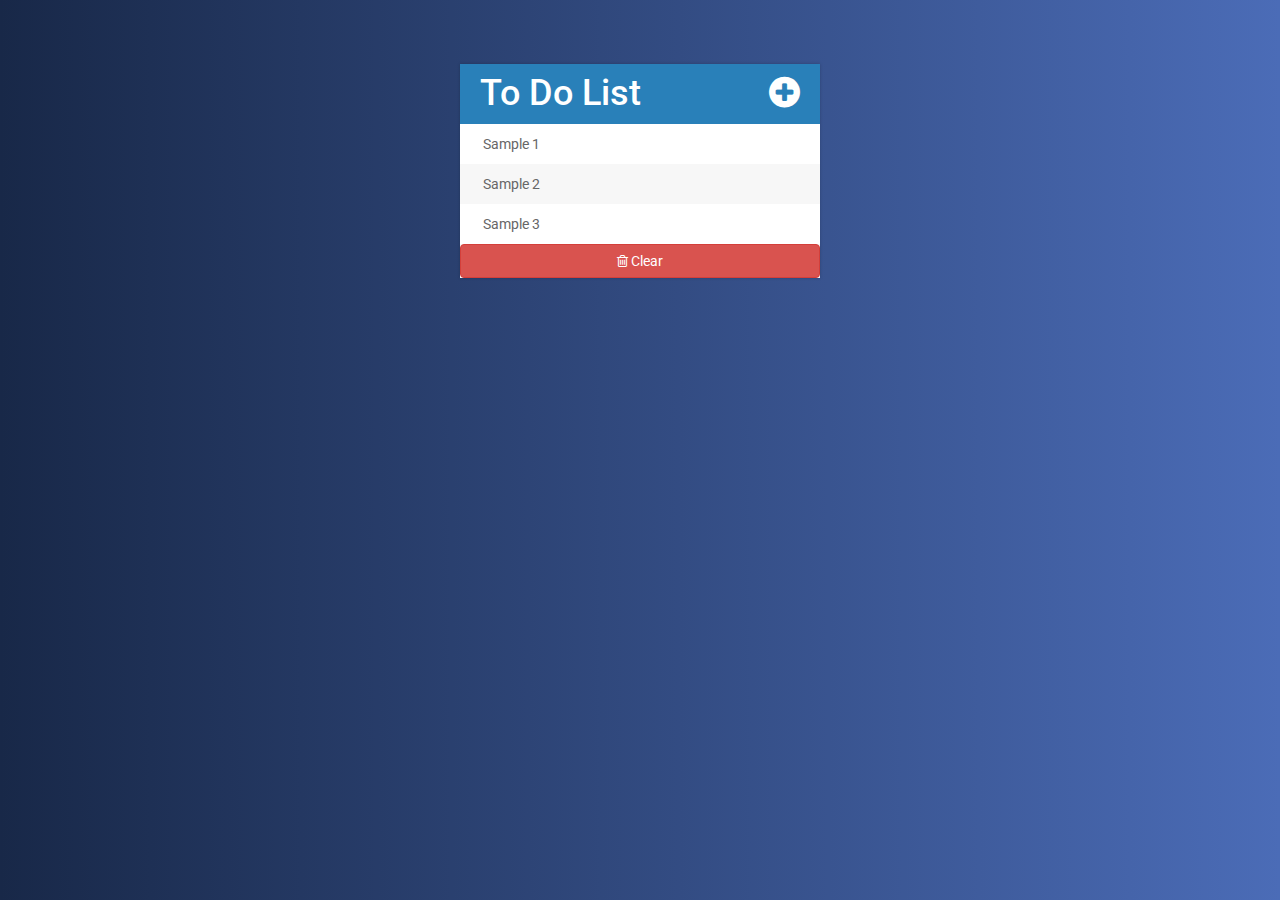
<file: index.html>
<!DOCTYPE html>
<html>

<head>
    <title>To Do List</title>
    <link href="https://maxcdn.bootstrapcdn.com/bootstrap/3.3.7/css/bootstrap.min.css" rel="stylesheet" integrity="sha384-BVYiiSIFeK1dGmJRAkycuHAHRg32OmUcww7on3RYdg4Va+PmSTsz/K68vbdEjh4u" crossorigin="anonymous">
    <script type="text/javascript" src="assets/js/lib/jquery-3.1.1.min.js"></script>
    <link rel="stylesheet" type="text/css" href="https://maxcdn.bootstrapcdn.com/font-awesome/4.7.0/css/font-awesome.min.css">
    <link href="https://fonts.googleapis.com/css?family=Roboto:400,500,700" rel="stylesheet">
    <link rel="stylesheet" type="text/css" href="assets/css/toDo.css">
</head>

<body>
    <div id="container">
        <h1>To Do List<i id="addToDo" class="fa fa-plus-circle" aria-hidden="true" tabindex="0"></i></h1>
        <input type="text" id="toDoEntry" placeholder="Add New To Do" class="hidden">
        <ul id="listItems">
            <li><span><i class="fa fa-trash fa-lg" aria-hidden="true"></i></span> Sample 1</li>
            <li><span><i class="fa fa-trash fa-lg" aria-hidden="true"></i></span> Sample 2</li>
            <li><span><i class="fa fa-trash fa-lg" aria-hidden="true"></i></span> Sample 3</li>
        </ul>
        <div id="actionItems">
            <div class="button-block">
                <button class="btn btn-block btn-danger" id="clearEntries" type="button" onclick="clearConfirm()">
                    <i class="fa fa-trash-o" aria-hidden="true"></i> Clear
                </button>
            </div>
        </div>
    </div>
    
    
    <script type="text/javascript" src="assets/js/toDo.js"></script>
</body>

</html>
</file>
<file: assets/css/toDo.css>
body {
    font-family: Roboto;
    background: #4b6cb7; /* fallback for old browsers */
    background: -webkit-linear-gradient(to left, #4b6cb7, #182848); /* Chrome 10-25, Safari 5.1-6 */
    background: linear-gradient(to left, #4b6cb7, #182848); /* W3C, IE 10+/ Edge, Firefox 16+, Chrome 26+, Opera 12+, Safari 7+ */
}

h1 {
    background-color: #2980b9;
    /*#ACD1E9;*/
    color: white;
    margin: 0;
    padding: 10px 20px;
}

span {
	background-color: #e74c3c;
	height: 40px;
	width: 0px;
	transition: 0.2s linear;
	display: inline-block;
	margin-right: 20px;
	text-align: center;
	color: white;
	opacity:0;
}

ul {
    list-style: none;
    /* remove the default style (bullet points) */
    margin: 0;
    padding: 0;
}

li {
    background-color: #ffffff;
    height: 40px;
    line-height: 40px;
    color: #666666;
}

input {
    font-size: 18px;
    color: #2980b9;
    background-color: #f7f7f7;
    width: 100%;
    padding: 13px 13px 13px 20px;
    box-sizing: border-box; /* we will need the web kit preface (moz) */
    border: 3px solid rgba(0,0,0,0);
}

li:nth-child(2n) {
    background-color: #f7f7f7;
}

input:focus {
    background: white;
    border: 3px solid #2980b9;
    outline: none;
}

li:hover span{
	width:40px;
	opacity: 1.0;
}

.hidden {
    display: none;
}

.completed {
    color: grey;
    text-decoration: line-through;
}

#addToDo {
    border: none;
    background: rgba(0, 0, 0, 0);
    color: white;
    font-weight: normal; /* by default h1 is bolded */
    float: right;
}


#container {
    background: #f7f7f7;
    width: 360px;
    margin: 5% auto;
    /* margin top-bottom: 5% and left-right: auto */
    box-shadow: 0 0 3px rgba(0, 0, 0, 0.2)
}
</file>
